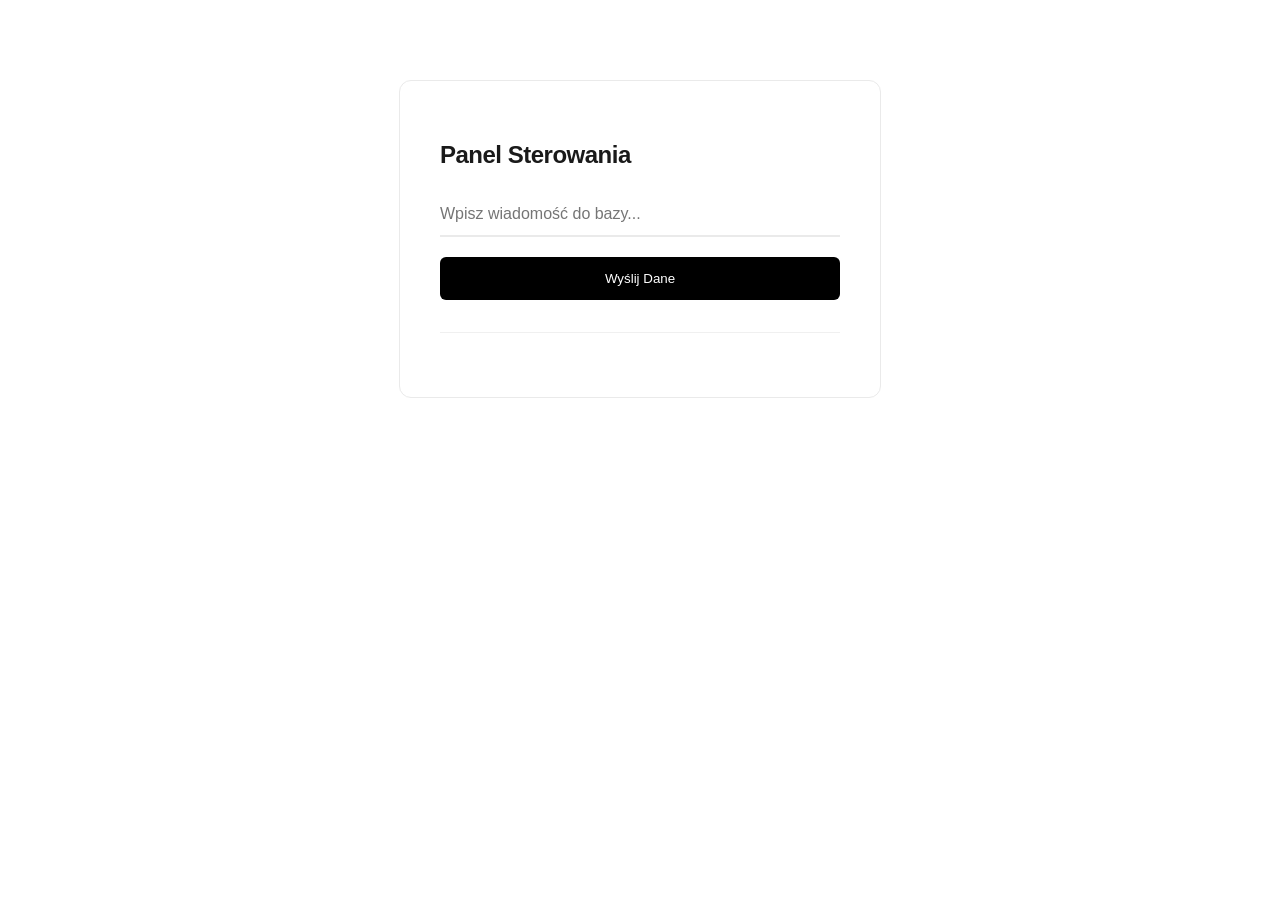
<file: frontend/index.html>
<!DOCTYPE html>
<html lang="pl">
<head>
    <meta charset="UTF-8">
    <meta name="viewport" content="width=device-width, initial-scale=1.0">
    <title>Scala Docker App</title>
    <link rel="stylesheet" href="style.css">
</head>
<body>

<div class="card">
    <h2>Panel Sterowania</h2>
    <input type="text" id="userInput" placeholder="Wpisz wiadomość do bazy...">
    <button onclick="sendData()">Wyślij Dane</button>
    
    <div id="message"></div>
    <div id="history"></div> 
</div>
    <script>
        async function loadMessages() {
    const res = await fetch('http://localhost:8081/messages');
    const data = await res.text();
    document.getElementById('history').innerText = data || "Brak wiadomości.";
}

async function sendData() {
    const input = document.getElementById('userInput');
    const val = input.value;
    if(!val) return;

    await fetch('http://localhost:8081/add', { method: 'POST', body: val });
    input.value = '';
    loadMessages(); 
}

loadMessages();
    </script>
</body>
</html>
</file>
<file: frontend/style.css>
body {
    font-family: -apple-system, BlinkMacSystemFont, "Segoe UI", Roboto, Helvetica, Arial, sans-serif;
    background-color: #ffffff;
    color: #1a1a1a;
    display: flex;
    justify-content: center;
    padding-top: 80px;
    margin: 0;
}

.card {
    width: 400px;
    padding: 40px;
    border: 1px solid #eaeaea;
    border-radius: 12px;
}

h2 {
    font-weight: 600;
    font-size: 1.5rem;
    margin-bottom: 24px;
    letter-spacing: -0.5px;
}

input {
    width: 100%;
    padding: 12px 0; 
    margin-bottom: 20px;
    border: none;
    border-bottom: 2px solid #eaeaea;
    background: transparent;
    font-size: 1rem;
    transition: border-color 0.2s ease;
    box-sizing: border-box;
}

input:focus {
    outline: none;
    border-bottom-color: #000; 
}

button {
    width: 100%;
    padding: 14px;
    background-color: #000;
    color: #fff;
    border: none;
    border-radius: 6px;
    font-weight: 500;
    cursor: pointer;
    transition: opacity 0.2s;
}

button:hover {
    opacity: 0.8;
}

#message {
    margin-top: 20px;
    font-size: 0.85rem;
    color: #666;
    text-align: center;
}

#history {
    margin-top: 32px;
    padding-top: 24px;
    border-top: 1px solid #f0f0f0;
    font-size: 0.9rem;
    line-height: 1.6;
    color: #444;
    white-space: pre-wrap;
}

#history::first-line {
    font-weight: bold;
    color: #000;
}
</file>
